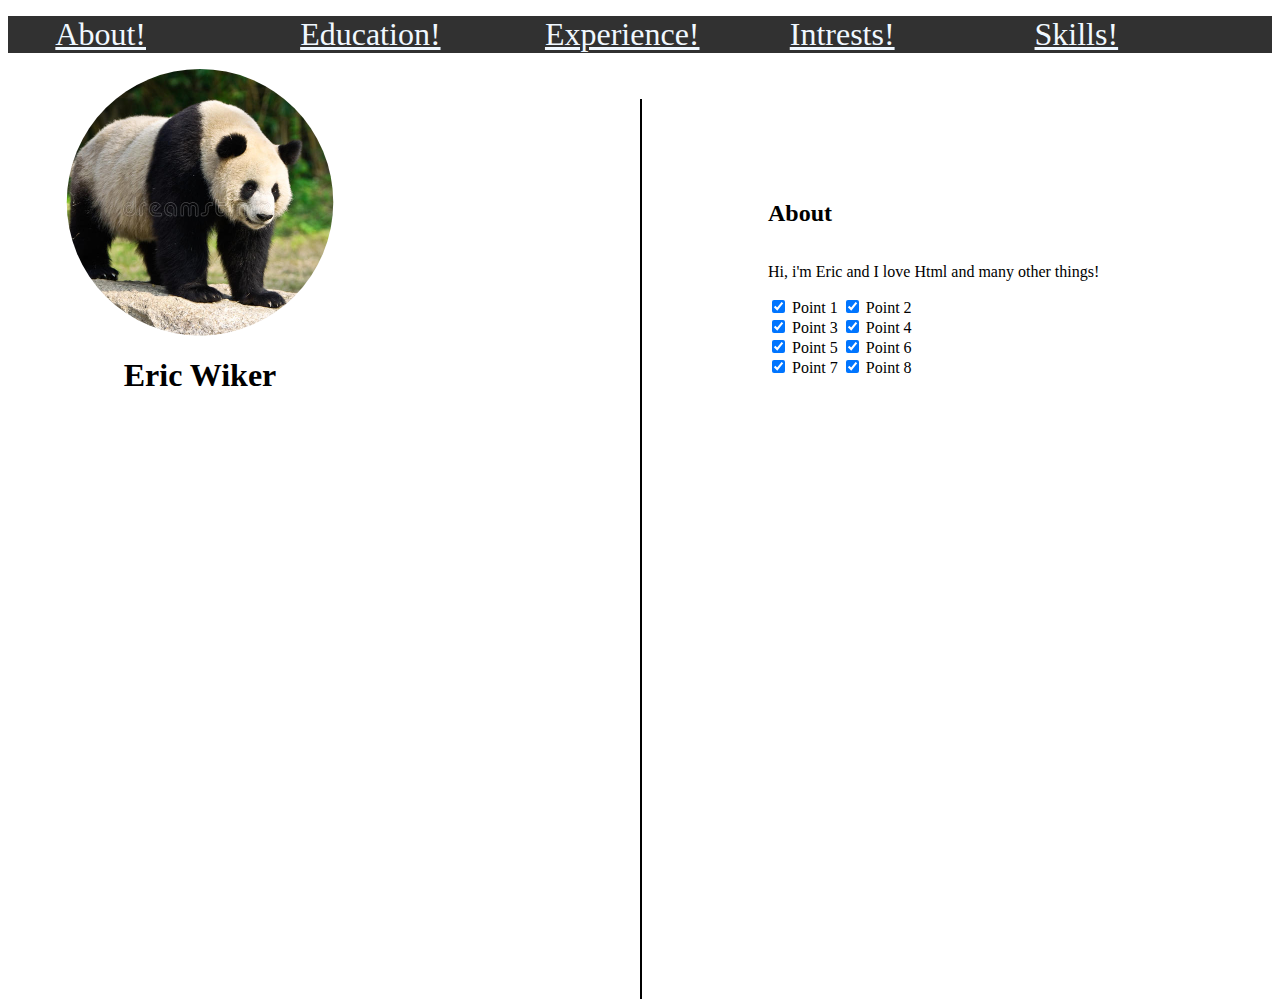
<file: index.html>
<!DOCTYPE html>
<html lang="en-US">
    <head>
        <meta charset="utf-8">
        <meta name="viewport" content="width=device-width">
        <title>Eric Wiker about</title>
        <link rel="stylesheet" href="style.css">
    </head>
    <body>

        <ul id="navbar" >
            <li id="navele"><a id="navadd" href="index.html">About!</a></li>
            <li id="navele"><a id="navadd" href="education.html">Education!</a></li>
            <li id="navele"><a id="navadd" href="experience.html">Experience!</a></li>
            <li id="navele"><a id="navadd" href="interests.html">Intrests!</a></li>
            <li id="navele"><a id="navadd" href="skills.html">Skills!</a></li>
        </ul>


        <section class="img">
            <img src="giant-panda-12560704.jpg" width="400" alt="nothing">
        
            <h1 class="img">
                Eric Wiker
            </h1>
        </section>
        


        <div class="vert"></div>
        <section class="checkbox">
                <h2>About</h2>
                <p>
                    Hi, i'm Eric and I love Html and many other things!
                </p>                
                <form>
                    <input type="checkbox" id="c1" name="c1" value="c1" checked="checked">
                    <label for="c1">Point 1</label>
                    <input type="checkbox" id="c2" name="c2" value="c2" checked="checked">
                    <label for="c2">Point 2</label> <br>
                    <input type="checkbox" id="c3" name="c3" value="c3" checked="checked">
                    <label for="c3">Point 3</label>
                    <input type="checkbox" id="c4" name="c4" value="c4" checked="checked" >
                    <label for="c4">Point 4</label> <br>
                    <input type="checkbox" id="c5" name="c5" value="c5" checked="checked">
                    <label for="c5">Point 5</label>
                    <input type="checkbox" id="c6" name="c6" value="c6" checked="checked">
                    <label for="c6">Point 6</label> <br>
                    <input type="checkbox" id="c7" name="c7" value="c7" checked="checked">
                    <label for="c7">Point 7</label>
                    <input type="checkbox" id="c8" name="c8" value="c8" checked="checked">
                    <label for="c8">Point 8</label>
                </form>
        </section>

    </body>

</html>
</file>
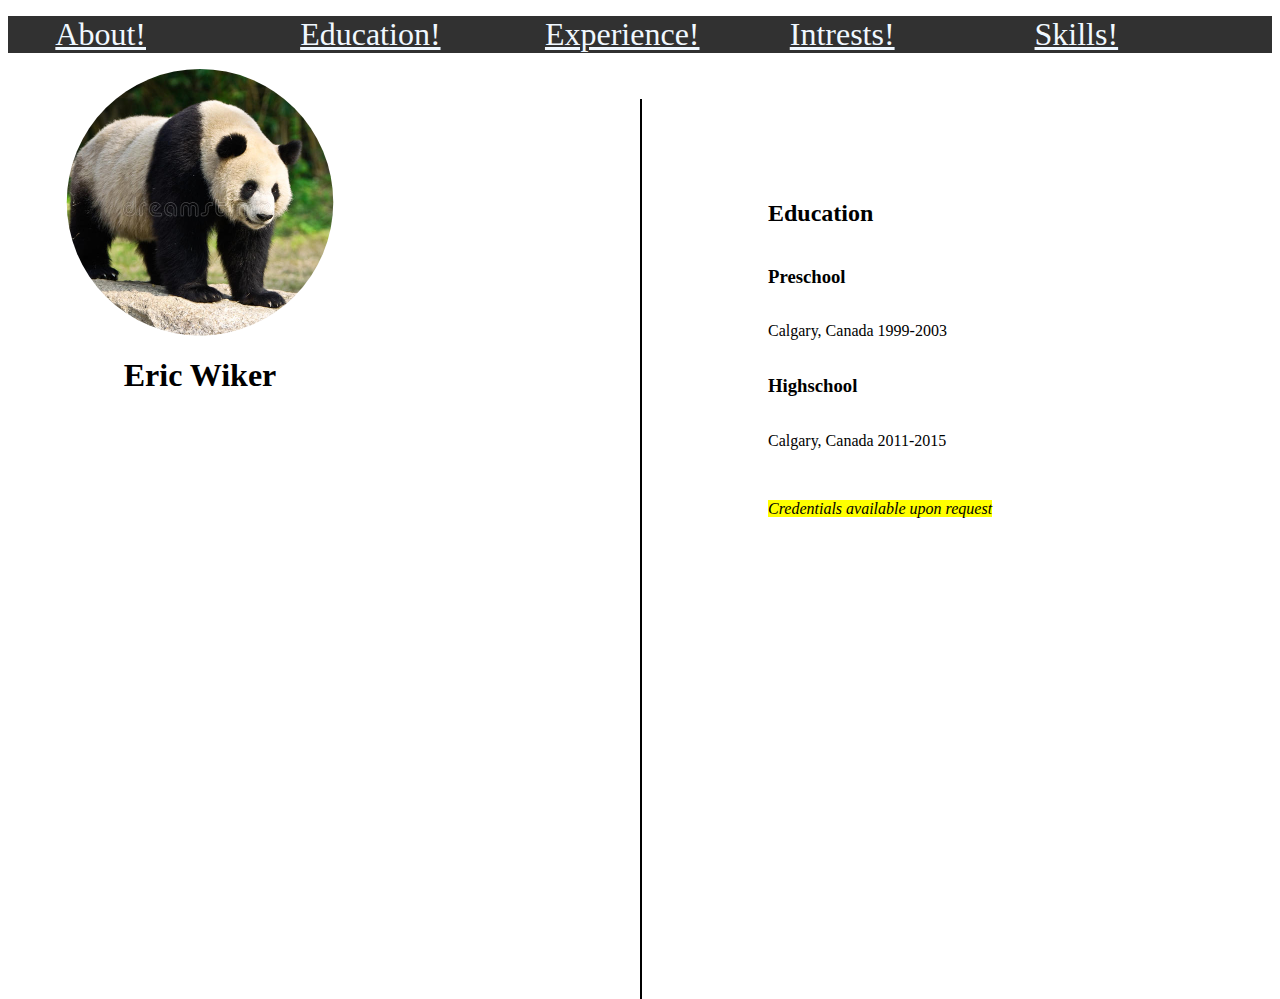
<file: education.html>
<!DOCTYPE html>
<html lang="en-US">
    <head>
        <meta charset="utf-8">
        <meta name="viewport" content="width=device-width">
        <title>Eric Wiker education</title>
        <link rel="stylesheet" href="style.css">
    </head>
    <body>
        <ul id="navbar" >
            <li id="navele"><a id="navadd" href="index.html">About!</a></li>
            <li id="navele"><a id="navadd" href="education.html">Education!</a></li>
            <li id="navele"><a id="navadd" href="experience.html">Experience!</a></li>
            <li id="navele"><a id="navadd" href="interests.html">Intrests!</a></li>
            <li id="navele"><a id="navadd" href="skills.html">Skills!</a></li>
        </ul>

        <section class="img">
            <img src="giant-panda-12560704.jpg" width="400" alt="nothing">
        
            <h1 class="img">
                Eric Wiker
            </h1>
        </section>
        &nbsp;
        <div class="vert"></div>
        <section class="checkbox">
        <h2>Education</h2>



        <h3>Preschool</h3>
        <p>Calgary, Canada    1999-2003</p>
        <h3>Highschool</h3>
        <p>Calgary, Canada    2011-2015</p>
        &nbsp;
        <p><mark><em>Credentials available upon request</em></mark></p>
        </section>
    </body>
</html>
</file>
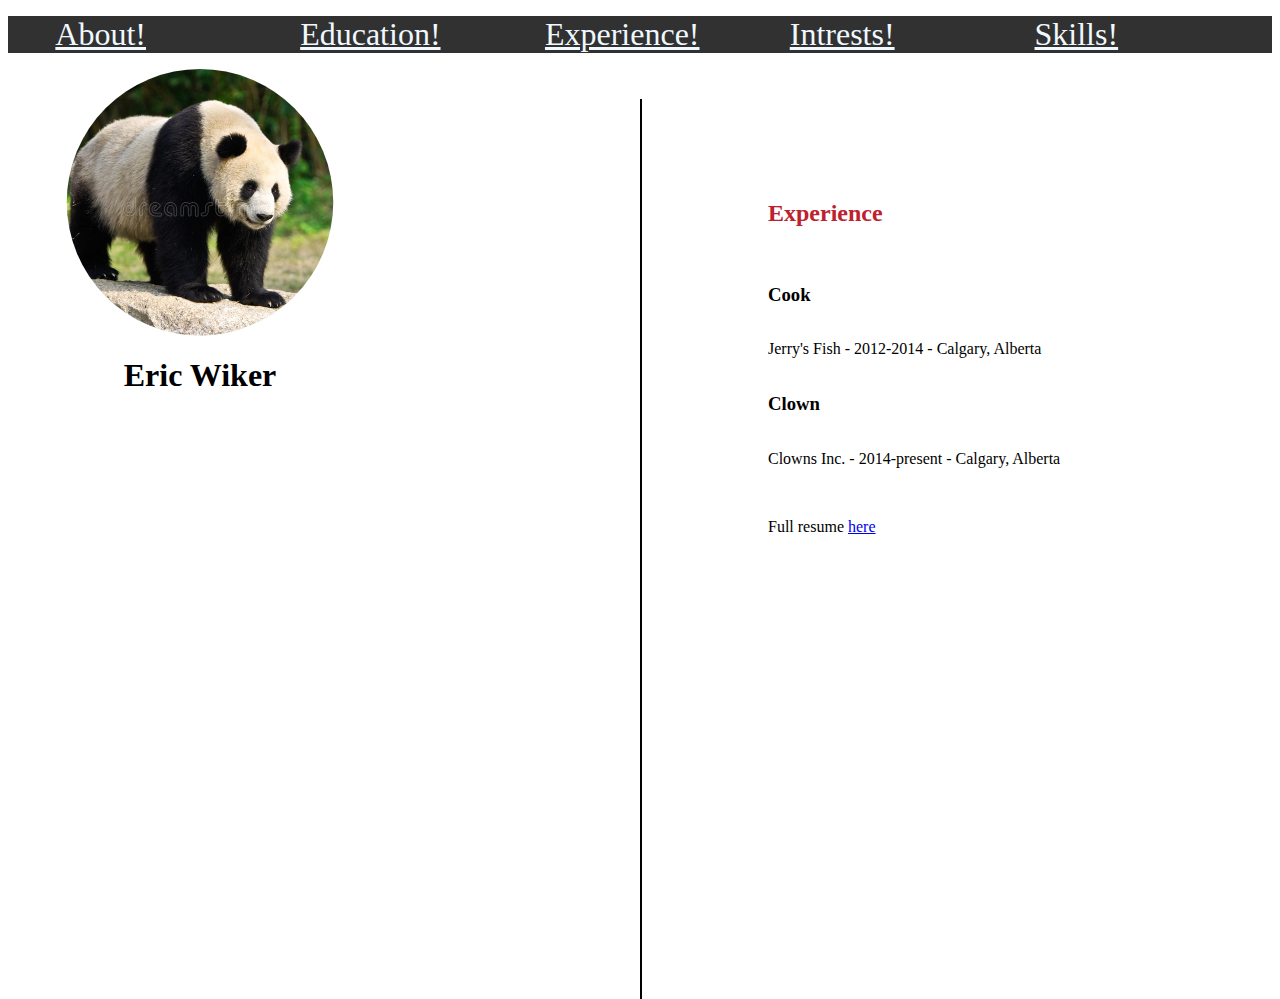
<file: experience.html>
<!DOCTYPE html>
<html lang="en-US">
    <head>
        <meta charset="utf-8">
        <meta name="viewport" content="width=device-width">
        <title>Eric Wiker experience</title>
        <link rel="stylesheet" href="style.css">
    </head>
    <body>
        <div class="vert"></div>    
        <ul id="navbar" >
            <li id="navele"><a id="navadd" href="index.html">About!</a></li>
            <li id="navele"><a id="navadd" href="education.html">Education!</a></li>
            <li id="navele"><a id="navadd" href="experience.html">Experience!</a></li>
            <li id="navele"><a id="navadd" href="interests.html">Intrests!</a></li>
            <li id="navele"><a id="navadd" href="skills.html">Skills!</a></li>
        </ul>
        <section class="img">
            <img src="giant-panda-12560704.jpg" width="400" alt="nothing">
        
            <h1 class="img">
                Eric Wiker
            </h1>
        </section>
        &nbsp;
        <section class="checkbox">
        <h2 id="ex">Experience</h2>
        &nbsp;
        <h3>Cook</h3>
        <p>Jerry's Fish - 2012-2014 - Calgary, Alberta</p>
        <h3>Clown</h3>
        <p>Clowns Inc. - 2014-present - Calgary, Alberta</p>
        
        &nbsp;
        <p>Full resume <a href="https://ca.linkedin.com/" target="_blank">here</a></p>
        </section>
    </body>
</html>
</file>
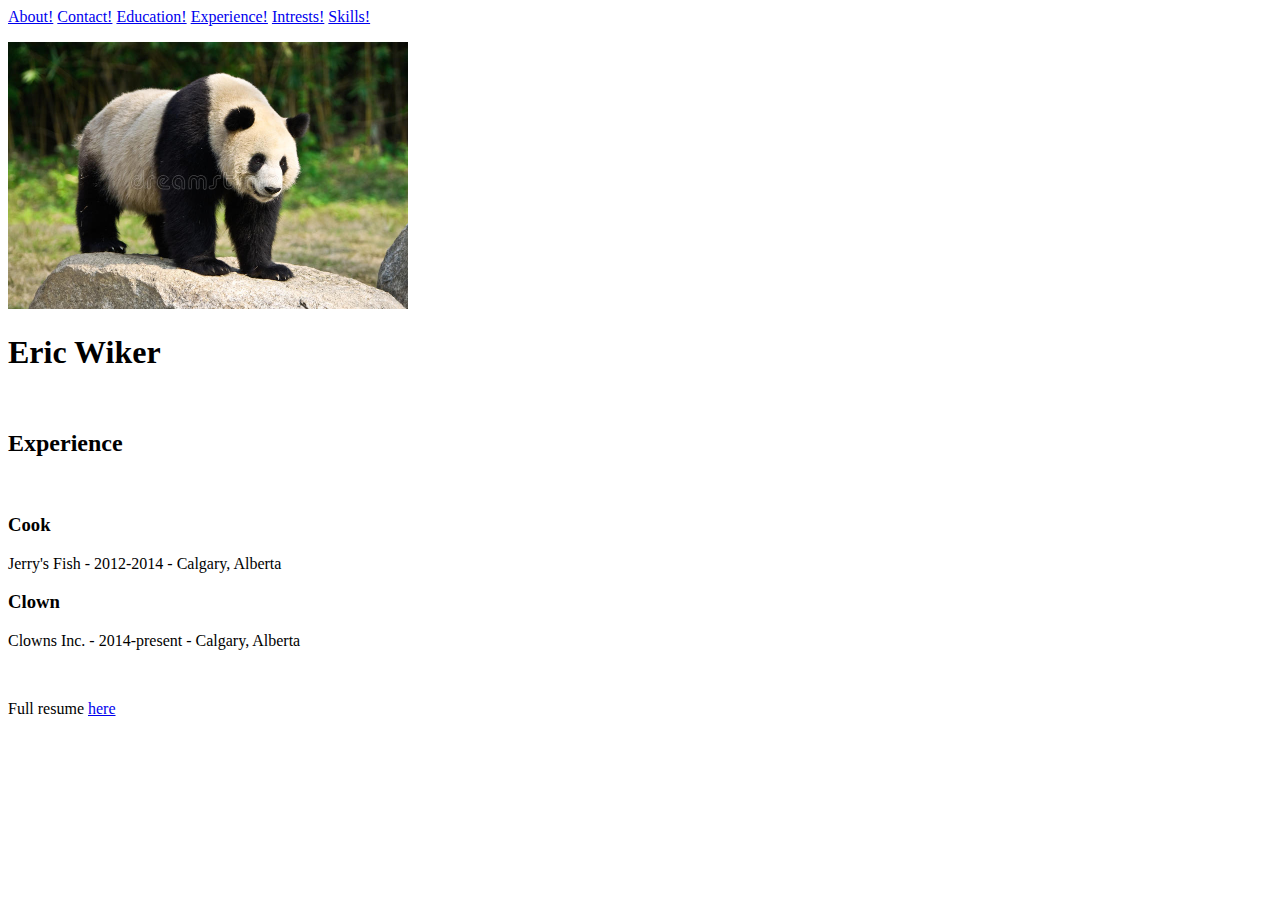
<file: experinece.html>
<!DOCTYPE html>
<html lang="en-US">
    <head>
        <meta charset="utf-8">
        <meta name="viewport" content="width=device-width">
        <title>Eric Wiker experience</title>
    </head>
    <body>
        <a href="about.html">About!</a>
        <a href="contact.html">Contact!</a>
        <a href="education.html">Education!</a>
        <a href="experience.html">Experience!</a>
        <a href="interests.html">Intrests!</a>
        <a href="skills.html">Skills!</a>

        <p>
            <img src="giant-panda-12560704.jpg" width="400" alt="nothing">
        </p>

        <h1>Eric Wiker</h1>
        &nbsp;
        <h2>Experience</h2>
        &nbsp;
        <h3>Cook</h3>
        <p>Jerry's Fish - 2012-2014 - Calgary, Alberta</p>
        <h3>Clown</h3>
        <p>Clowns Inc. - 2014-present - Calgary, Alberta</p>

        &nbsp;
        <p>Full resume <a href="https://ca.linkedin.com/" target="_blank">here</a></p>
    </body>
</html>
</file>
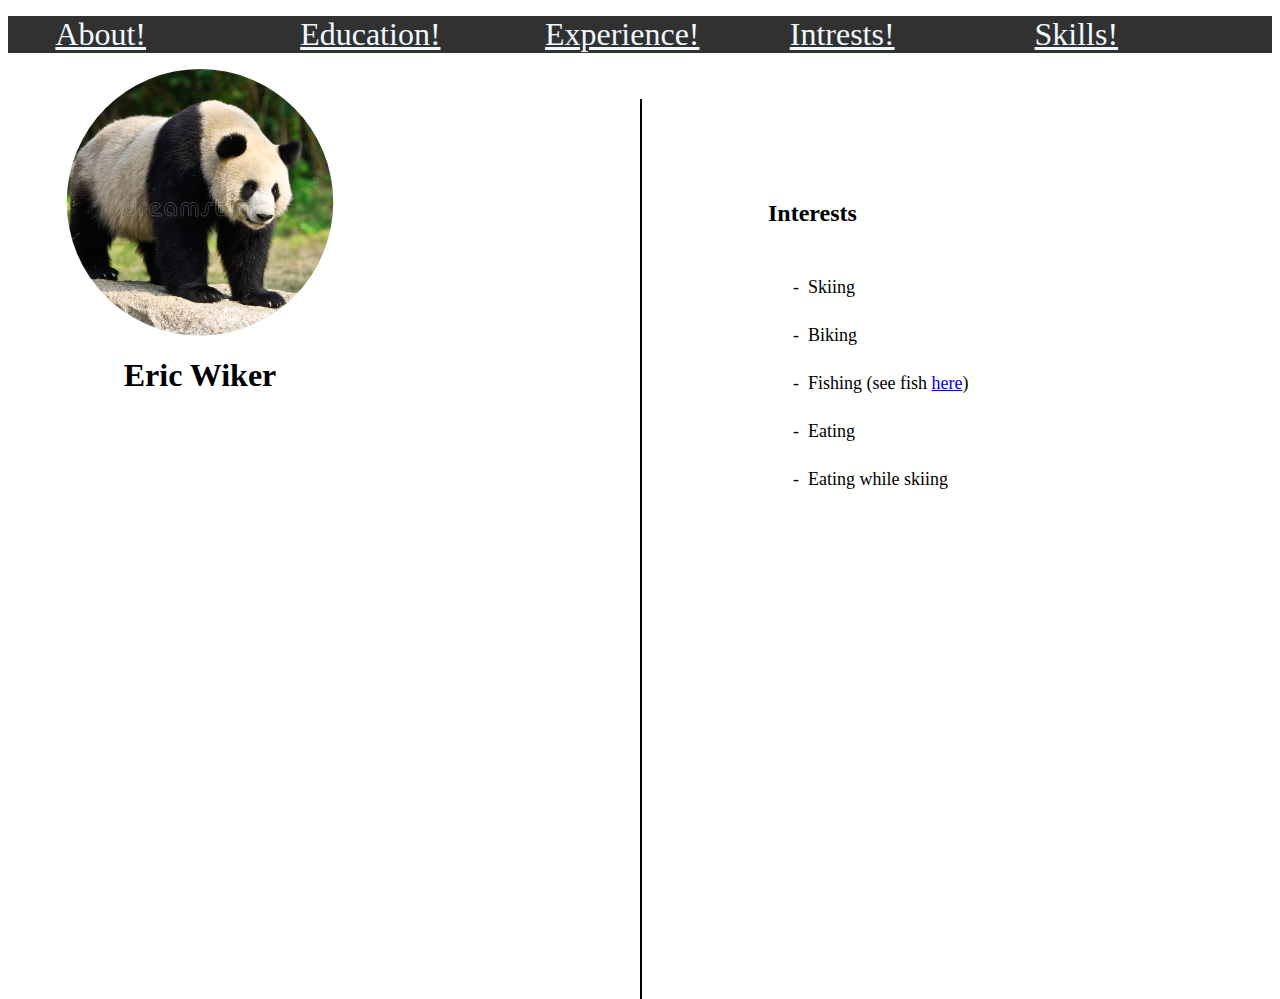
<file: interests.html>
<!DOCTYPE html>
<html lang="en-US">
    <head>
        <meta charset="utf-8">
        <meta name="viewport" content="width=device-width">
        <title>Eric Wiker intrests</title>
        <link rel="stylesheet" href="style.css">
    </head>
    <body>
        <ul id="navbar" >
            <li id="navele"><a id="navadd" href="index.html">About!</a></li>
            <li id="navele"><a id="navadd" href="education.html">Education!</a></li>
            <li id="navele"><a id="navadd" href="experience.html">Experience!</a></li>
            <li id="navele"><a id="navadd" href="interests.html">Intrests!</a></li>
            <li id="navele"><a id="navadd" href="skills.html">Skills!</a></li>
        </ul>

        <section class="img">
            <img src="giant-panda-12560704.jpg" width="400" alt="nothing">
        
            <h1 class="img">
                Eric Wiker
            </h1>
        </section>
        &nbsp;
        <div class="vert"></div>


        <section class="checkbox">
        <h2 id="h2_in">Interests</h2>
        <ul id="ints">
            <li id="in">Skiing</li>
            <li id="in">Biking</li>
            <li id="in">Fishing (see fish <a class="in" href="https://c8.alamy.com/comp/BJCKYJ/man-holding-a-large-smelly-fish-BJCKYJ.jpg" target="_blank">here</a>)</li>
            <li id="in">Eating</li>
            <li id="in">Eating while skiing</li>
        </ul>
    </section>

    </body>

</html>
</file>
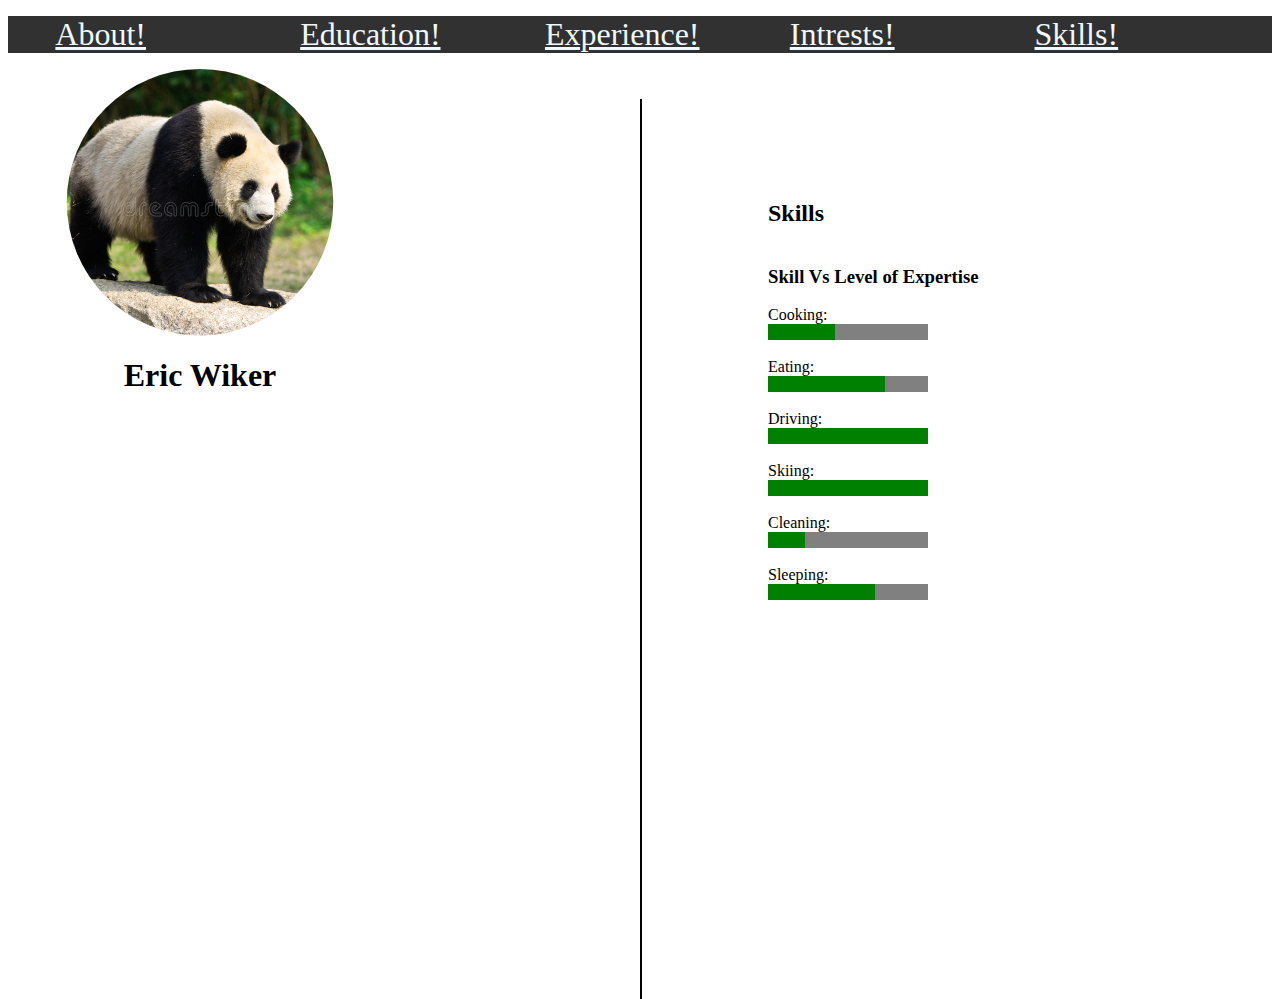
<file: skills.html>
<!DOCTYPE html>
<html lang="en-US">
    <head>
        <meta charset="utf-8">
        <meta name="viewport" content="width=device-width">
        <title>Eric Wiker skills</title>
        <link rel="stylesheet" href="style.css">
    </head>
    <body>
        <ul id="navbar" >
            <li id="navele"><a id="navadd" href="index.html">About!</a></li>
            <li id="navele"><a id="navadd" href="education.html">Education!</a></li>
            <li id="navele"><a id="navadd" href="experience.html">Experience!</a></li>
            <li id="navele"><a id="navadd" href="interests.html">Intrests!</a></li>
            <li id="navele"><a id="navadd" href="skills.html">Skills!</a></li>
        </ul>

        <div class="vert"></div>
        <section class="img">
            <img src="giant-panda-12560704.jpg" width="400" alt="nothing">
        
            <h1 class="img">
                Eric Wiker
            </h1>
        </section>

        <section class="checkbox">
        <h2>Skills</h2>

        <h3>Skill Vs Level of Expertise</h3>

        <label for="Cooking">Cooking:</label>
        <progress id="Cooking" value="42" max ="100"></progress>
        <br>
        <label for="Eating">Eating:</label>
        <progress id="Eating" value="73" max ="100"></progress>
        <br>
        <label for="Driving">Driving:</label>
        <progress id="Driving" value="100" max ="100"></progress>
        <br>
        <label for="Skiing">Skiing:</label>
        <progress id="Skiing" value="100" max ="100"></progress>
        <br>
        <label for="Cleaning">Cleaning:</label>
        <progress id="Cleaning" value="23" max ="100" ></progress>
        <br>
        <label for="Sleeping">Sleeping:</label>
        <progress id="Sleeping" value="67" max ="100" ></progress>
        </section>
       

    </body>
</html>
</file>
<file: style.css>
#navbar {
  display:flex;
  background-color: rgba(41, 41, 41, 0.966);
}

#navele {
  list-style-type: none;
  flex: 10;
}
/**/
#navadd {
  font-size: xx-large;
  
  margin-left: 3%;
  margin-right: 3%;
  color: aliceblue;
}

#ints {
  line-height: 300%;
}

#in {
  list-style-type: "-  " ;
  font-size: large;
  
}



  img {
    clip-path: circle();
  }

  section.checkbox {
    display: flex;
    flex-direction: column;
    position: absolute; left: 60%; top: 20%;
    
  }

  h2.about {
    color:gray;
    
  }





  div.vert {
    border-left: 2px solid black;
    height:100%;
    position: absolute; left: 50%; top: 10.99%;
    min-width: 300px;
  }

  @media only screen and (max-width: 800px){
    
    section.checkbox {
      display: flex;
      flex-direction: column;
      position: absolute; left: 20%; top: 55%;
      
    }
    div.vert {
      transform: rotate(90deg);
      border-left: 2px solid black;
      height:100%;
      position: fixed; left: 30%; top: 15.8%;
      min-width: 300px;
    }
  }

  section.img {
    display: flex;
    flex-direction: column;
    flex-wrap: wrap;
    align-items: center;
    position: absolute; left: 0%; 
  }

progress {
  background-color: aqua;
}

#h2_in {
  display: flex;
  
}

#ex {
  font-weight: bold;
  color: rgb(189, 33, 46);
}
</file>
